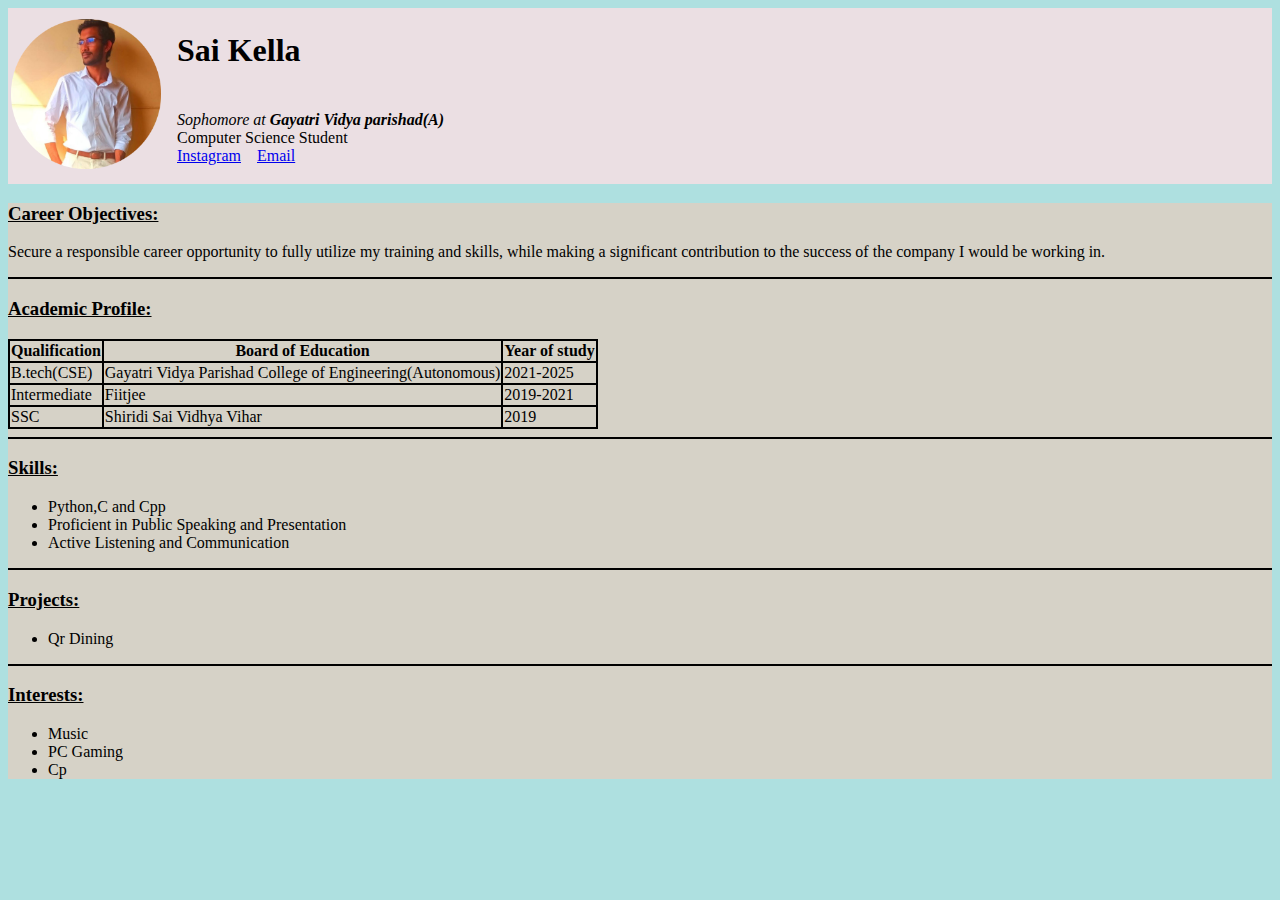
<file: index.html>
<!DOCTYPE html>
<html lang="en">

<head>
    <meta charset="UTF-8">
    <link rel="stylesheet" href="style.css">
    <title>My Profile</title>
</head>

<body style="background-color: #aee0e0;">
    <div class="cyan">
        <table>
            <tr>
                <td rowspan="2">
                    <img src="WhatsApp modified.png" alt="Profile-pic" height="150" width="150">
                </td>
                <td>&ensp;</td>
                <td>
                    <h1>Sai Kella</h1>
                </td>
            </tr>
            <tr>
                <td>&ensp;</td>
                <td>
                    <p>
                        <em>Sophomore at <strong> Gayatri Vidya parishad(A)</strong></em>
                        <br>Computer Science Student<br>
                        <a href="https://www.instagram.com/aether_inst/">Instagram</a>
                        &ensp;
                        <a href="mailto:linkchinmai@gmail.com">Email</a>
                    </p>
                </td>      
            </tr>
        </table>
    </div>
    <div class="dcyan">
        <h3><u>Career Objectives:</u></h3>
        <p>
            Secure a responsible career opportunity to fully utilize my training and skills, 
            while making a significant contribution to the success of the company I would be working in.
        </p>

        <hr style="height:2px;border-width:0;color:black;background-color:black">

        <h3><u>Academic Profile:</u></h3>
        <table class="tab">
            <tr style="text-align: center;">
                    <td><strong>Qualification</strong></td>
                    <td><strong>Board of Education</strong></td>
                    <td><strong>Year of study</strong></td>
            </tr>
            <tr>
                <td>B.tech(CSE)</td>
                <td>Gayatri Vidya Parishad College of Engineering(Autonomous)</td>
                <td>2021-2025</td>
            </tr>
            <tr>
                <td>Intermediate</td>
                <td>Fiitjee</td>
                <td>2019-2021</td>
            </tr>
            <tr>
                <td>SSC</td>
                <td>Shiridi Sai Vidhya Vihar</td>
                <td>2019</td>
            </tr>
        </table>
        <hr style="height:2px;border-width:0;color:black;background-color:black">
        <h3><u>Skills:</u></h3>
        <ul>
            <li>Python,C and Cpp</li>
            <li>Proficient in Public Speaking and Presentation</li>
            <li>Active Listening and Communication</li>
        </ul>
        <hr style="height:2px;border-width:0;color:black;background-color:black">
        <h3><u>Projects:</u></h3>
        <ul>
            <li>Qr Dining</li>
        </ul>
        <hr style="height:2px;border-width:0;color:black;background-color:black">
        <h3><u>Interests:</u></h3>
        <ul>
            <li>Music</li>
            <li>PC Gaming</li>
            <li>Cp</li>
        </ul>
    </div>
</body>

</html>
</file>
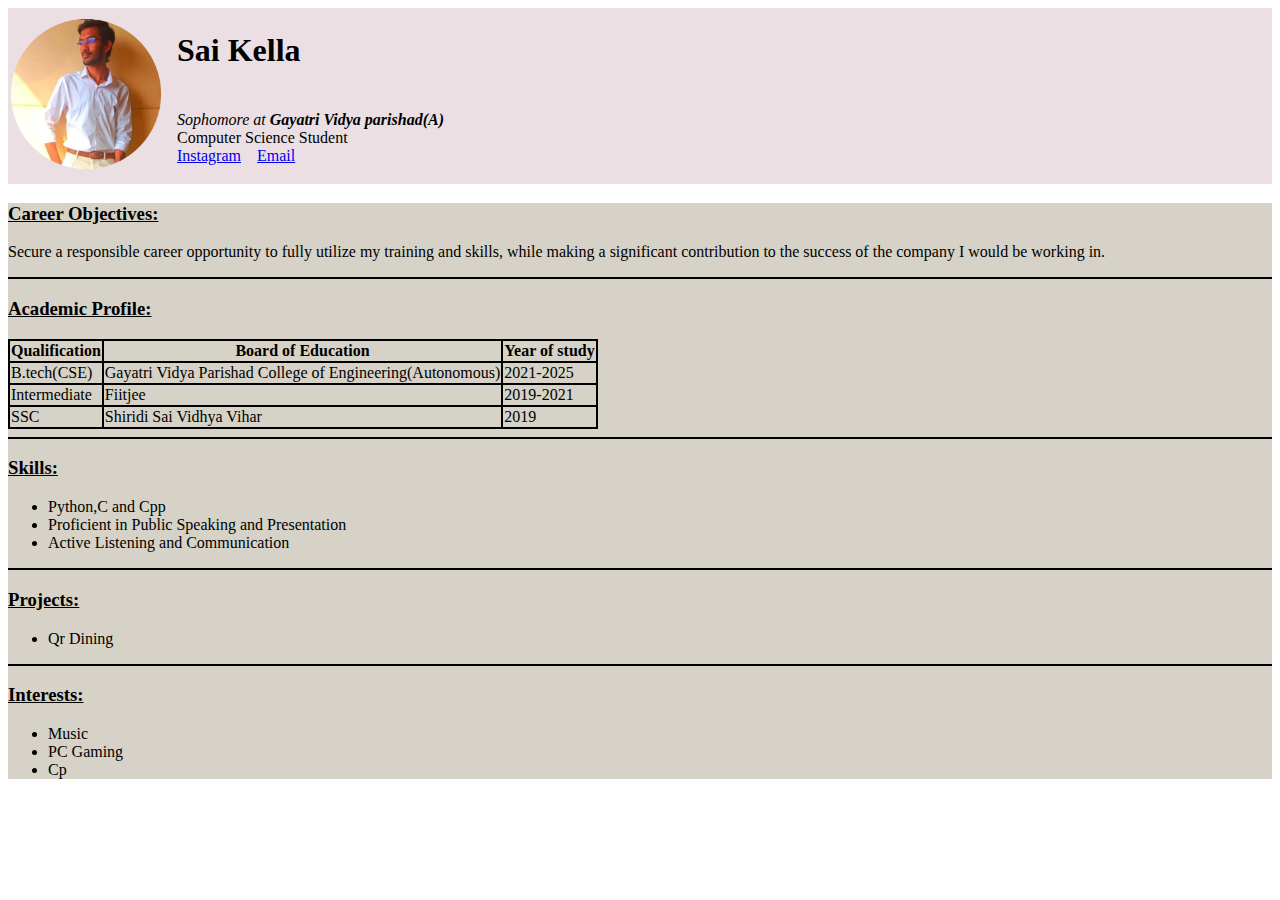
<file: profile.html>
<!DOCTYPE html>
<html lang="en">

<head>
    <meta charset="UTF-8">
    <link rel="stylesheet" href="style.css">
    <title>My Profile</title>
</head>

<body>
    <div class="cyan">
        <table>
            <tr>
                <td rowspan="2">
                    <img src="WhatsApp modified.png" alt="Profile-pic" height="150" width="150">
                </td>
                <td>&ensp;</td>
                <td>
                    <h1>Sai Kella</h1>
                </td>
            </tr>
            <tr>
                <td>&ensp;</td>
                <td>
                    <p>
                        <em>Sophomore at <strong> Gayatri Vidya parishad(A)</strong></em>
                        <br>Computer Science Student<br>
                        <a href="https://www.instagram.com/aether_inst/">Instagram</a>
                        &ensp;
                        <a href="mailto:linkchinmai@gmail.com">Email</a>
                    </p>
                </td>      
            </tr>
        </table>
    </div>
    <div class="dcyan">
        <h3><u>Career Objectives:</u></h3>
        <p>
            Secure a responsible career opportunity to fully utilize my training and skills, 
            while making a significant contribution to the success of the company I would be working in.
        </p>

        <hr style="height:2px;border-width:0;color:black;background-color:black">

        <h3><u>Academic Profile:</u></h3>
        <table class="tab">
            <tr style="text-align: center;">
                    <td><strong>Qualification</strong></td>
                    <td><strong>Board of Education</strong></td>
                    <td><strong>Year of study</strong></td>
            </tr>
            <tr>
                <td>B.tech(CSE)</td>
                <td>Gayatri Vidya Parishad College of Engineering(Autonomous)</td>
                <td>2021-2025</td>
            </tr>
            <tr>
                <td>Intermediate</td>
                <td>Fiitjee</td>
                <td>2019-2021</td>
            </tr>
            <tr>
                <td>SSC</td>
                <td>Shiridi Sai Vidhya Vihar</td>
                <td>2019</td>
            </tr>
        </table>
        <hr style="height:2px;border-width:0;color:black;background-color:black">
        <h3><u>Skills:</u></h3>
        <ul>
            <li>Python,C and Cpp</li>
            <li>Proficient in Public Speaking and Presentation</li>
            <li>Active Listening and Communication</li>
        </ul>
        <hr style="height:2px;border-width:0;color:black;background-color:black">
        <h3><u>Projects:</u></h3>
        <ul>
            <li>Qr Dining</li>
        </ul>
        <hr style="height:2px;border-width:0;color:black;background-color:black">
        <h3><u>Interests:</u></h3>
        <ul>
            <li>Music</li>
            <li>PC Gaming</li>
            <li>Cp</li>
        </ul>
    </div>
</body>

</html>
</file>
<file: style.css>
.dcyan
{
    background-color: rgb(214,210,199);
}
.cyan
{
    background-color: rgb(235,223,227);
}
.tab tr,.tab th,.tab td
{   
    border: 2px solid black;
}
.tab{
    border-collapse: collapse;
}
</file>
